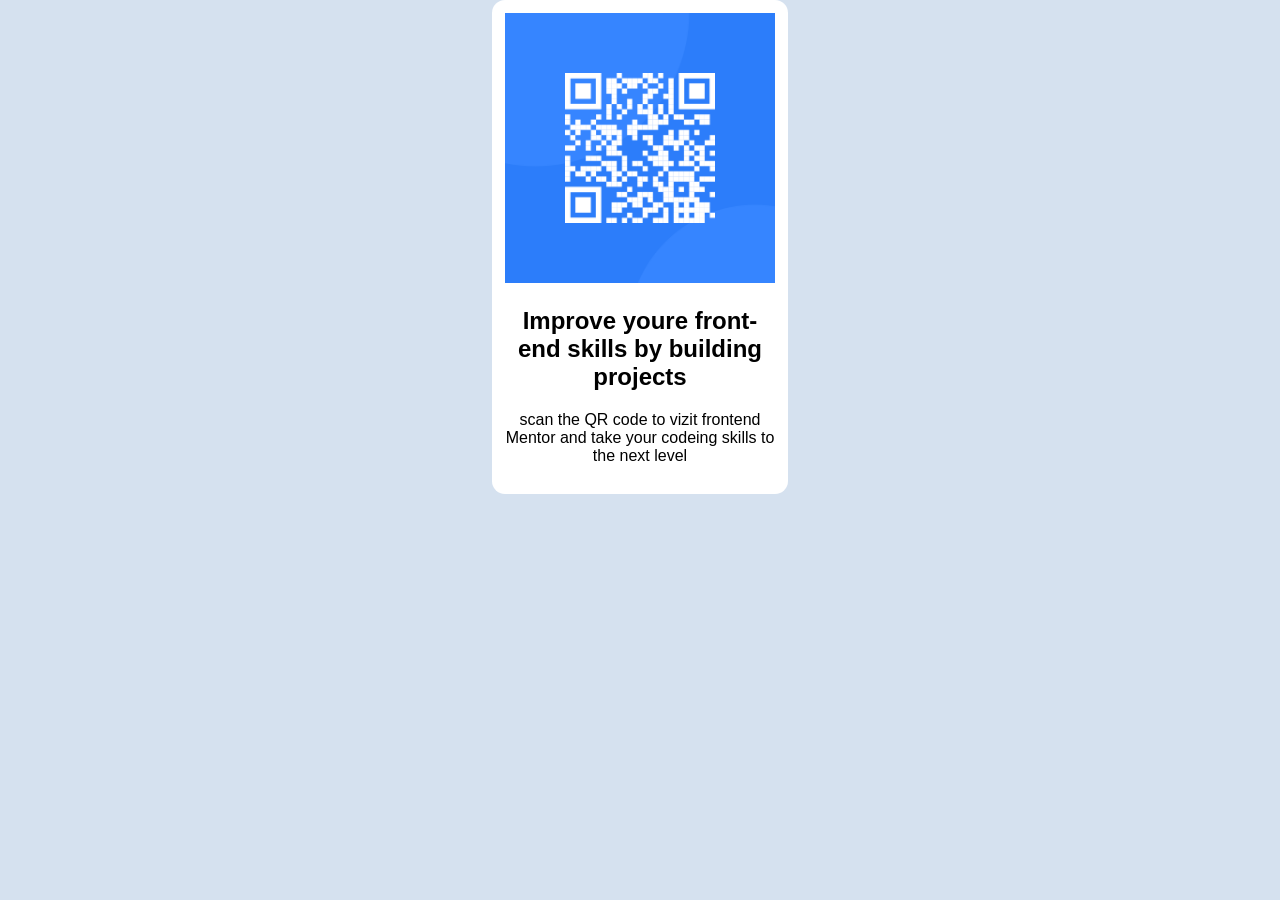
<file: index.html>
<!DOCTYPE html>
<html lang="en">
<head>
    <meta charset="UTF-8">
    <meta name="viewport" content="width=device-width, initial-scale=1.0">
    <link rel="icon" type="image/png" href="./favicon.png">
    <title>QRcode</title>
    <link rel="stylesheet" href="style.css">
</head>    
    <div class="card">
    <img src="image-qr-code.png" alt="QR Code" style="width:100%;height:100%;object-fit:cover;">
        <h2>Improve youre front-end skills by building projects</h2>
        <p>scan the QR code to vizit frontend Mentor and take your codeing skills to the next level</p>
    </div>
</file>
<file: style.css>
body{
    margin: 0%;
    background: #d5e1ef;
    text-align: center;
    font-family:  Arial, sans-serif;
}
.card{
  width: 270px;
  background: white;  
  padding: 13px;
  border-radius: 13px;
  margin: 0 auto;
}
</file>
<file: qrcode.css>
body{
    margin: 0%;
    background: #d5e1ef;
    text-align: center;
    font-family:  Arial, sans-serif;
}
.card{
  width: 270px;
  background: white;  
  padding: 13px;
  border-radius: 13px;
  margin: 0 auto;
}
</file>
